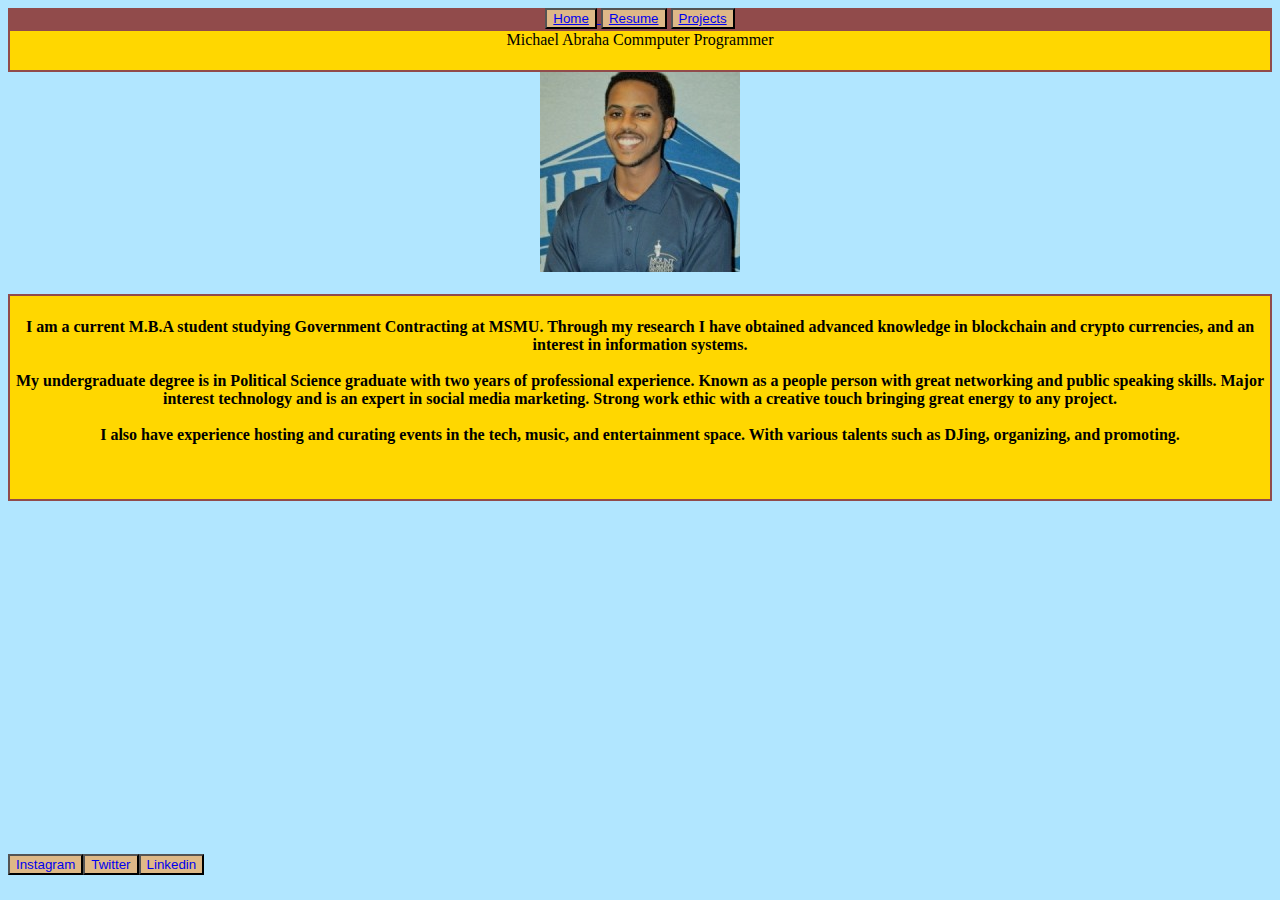
<file: index.html>
<!DOCTYPE HTML>
<html>

<head>

	<title> Michael Abraha Software Programmer </title>
	<link href="styles.css" rel="stylesheet" type="text/css">

	<meta name="viewport" content="width=device-width, initial-scale=1.0">
	<meta name="viewport" content="width=device-width, initial-scale=1.0">
 
</head>


<center>
<div class="navbar"  
	<nav>

	<button>
    <a href="index.html"> Home</button> </a>  
 
    <button>
      <a href="resume.html">  Resume </a> 
    </button>

    <button>
    <a href="Projects.html"> Projects </a> 
    </button>
 
     </nav>
</div>
 
</center>


<body>
<!--Header goes here-->
<center>

<div class="header"

<h1> Michael Abraha Commputer Programmer  <h1>
</center>

<!-- Body goes here with image-->
<center>
<img src="propic.jpg" alt="Michael's Page"> 
<br>
<br>

</div>

<div class="par"
<p> 
<h4>  I am a current M.B.A student studying Government Contracting at MSMU. Through my research I have obtained advanced knowledge in blockchain and crypto currencies, and an interest in information systems.
  </br> 
   <br>
   My undergraduate degree is in Political Science graduate with two years of professional experience. Known as a people person with great networking and public speaking skills. Major interest technology and is an expert in social media marketing. Strong work ethic with a creative touch bringing great energy to any project. 
  </br>
   <br>
   I also have experience hosting and curating events in the tech, music, and entertainment space. With various talents such as DJing, organizing, and promoting. 
</h4>
</br>
</p>
</div>


</br>
</center>
<p>
  <center>
      <iframe src="https://www.youtube.com/embed/_zgN0E-N9lA?autoplay=1" width="560" height="315" frameborder="0"></iframe>
     </center>




</div>

<center>

  <nav>
  <button>
 <a href="https://www.instagram.com/abrahaha_gb/">  Instagram </a> 
  </button>

 <button> <a href="https://twitter.com/MichaelAbraha7">  Twitter </a> 
 </button>

 <button> <a href="https://www.linkedin.com/in/michael-abraha-65745aa5/">  Linkedin </a>

  </nav>
</center>





</body>

</html>
</file>
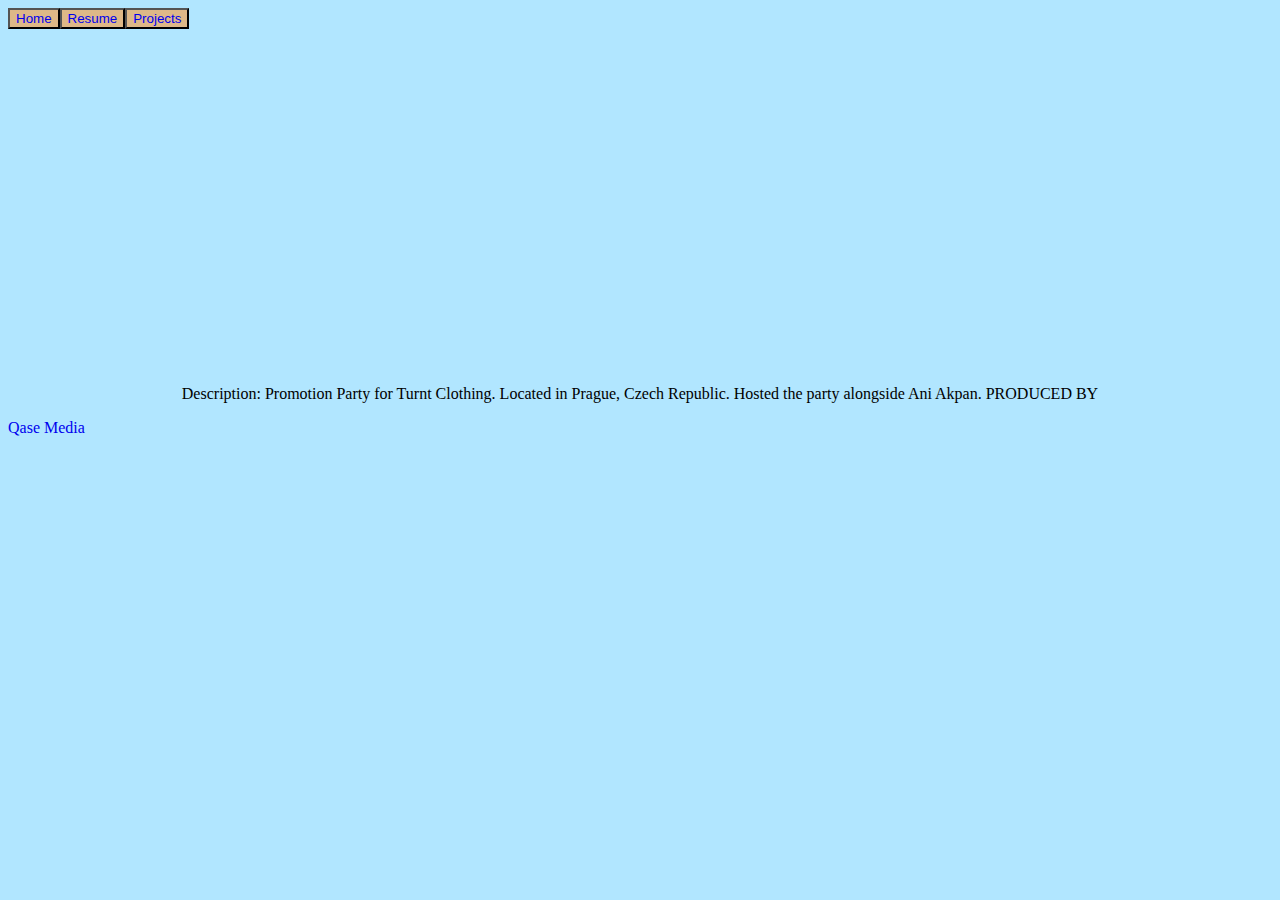
<file: Projects.html>
<!DOCTYPE HTML> 
<html>
  <head>
    <title> Michael's projects </title>

     <link href="styles.css" rel="stylesheet" type="text/css">

<meta name="viewport" content="width=device-width, initial-scale=1.0">


  </head>
   <center>

  <nav>  

    <button>
    <a href="index.html">  Home </a>  
    </button>
 
   <button>
   <a href="resume.html">  Resume </a> 
   </button>

   <button>
   <a href="Projects.html"> Projects </a> </nav>
   </button>

</nav>

   </center>

<center>

<h1> 


     </h1>


   <iframe src="https://www.youtube.com/embed/9bNIqIeve2A" width="560" height="315" frameborder="0"></iframe>

<p>Description: Promotion Party for Turnt Clothing. Located in Prague, Czech Republic. Hosted the party alongside Ani Akpan. PRODUCED BY <nav><a href= "http://qasemedia.com/"> Qase Media </a> </nav>
</p>








  </center>
</file>
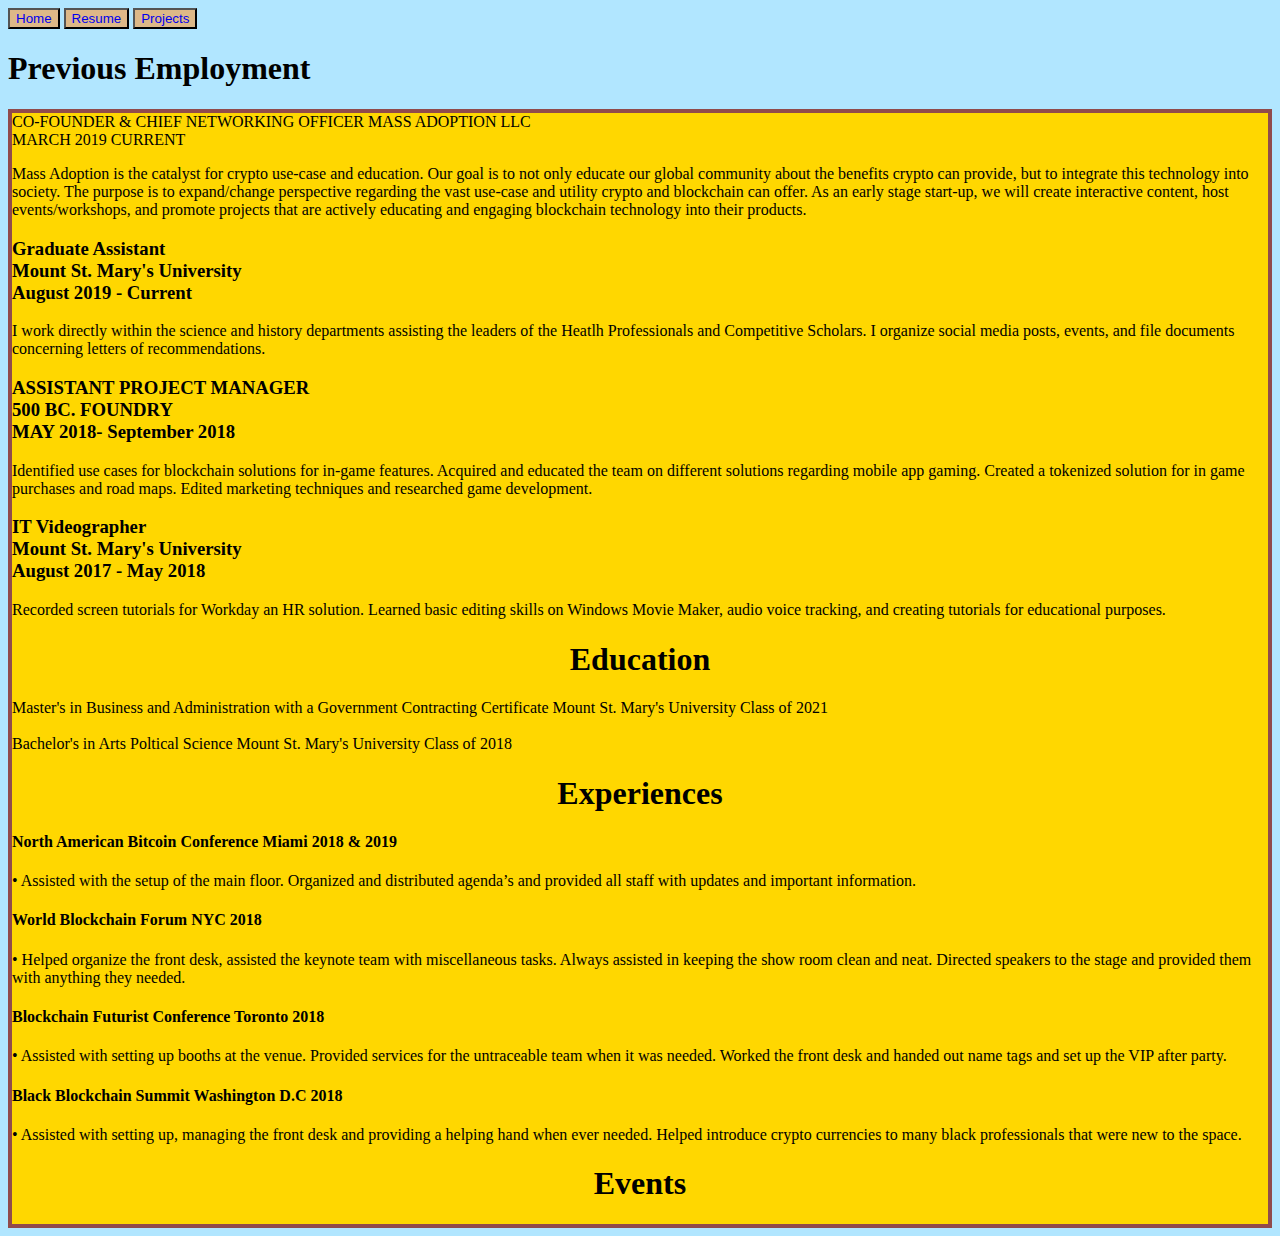
<file: resume.html>
<!DOCTYPE HTML> 
<html>
  <head>
    <title> Michael's Resume </title>
    <meta name="viewport" content="width=device-width, initial-scale=1.0">
 
 
 <link href="styles.css" rel="stylesheet" type="text/css">

 
<!-- Navigation Tag-->    
  </head>

<div class="nav-tag" >

  

  <nav>
<nav>  
    
<center>
    <button>
    <a href="index.html">  Home </a>  
    </button>
 
   <button>
   <a href="resume.html">  Resume </a> 
   </button>

   <button>
   <a href="Projects.html"> Projects </a> </nav>
   </button>
</center> 
</nav>


</div>


   

<div class="Header"

<center>
<h1> Previous Employment</h1>
</center>
</div>


<div class="everything"
<h3>
CO-FOUNDER & CHIEF NETWORKING OFFICER MASS ADOPTION LLC 
<br>
MARCH 2019 CURRENT 
</br>
</h3>
<p>
  Mass Adoption is the catalyst for crypto use-case and education. Our goal is to not only educate our global community about the benefits crypto can provide, but to integrate this technology into society. The purpose is to expand/change perspective regarding the vast use-case and utility crypto and blockchain can offer. As an early stage start-up, we will create interactive content, host events/workshops, and promote projects that are actively educating and engaging blockchain technology into their products.
</p>

<h3>
Graduate Assistant
<br> Mount St. Mary's University
</br>
August 2019 - Current 
</h3> 
<p>
I work directly within the science and history departments assisting the leaders of the Heatlh Professionals and Competitive Scholars. I organize social media posts, events, and file documents concerning letters of recommendations. 
</p>

<h3>

<h3>
ASSISTANT PROJECT MANAGER
<br> 500 BC. FOUNDRY
</br>

MAY 2018- September 2018 
</h3> 
<p>
Identified use cases for blockchain solutions for in-game features. Acquired and educated the team on different solutions regarding mobile app gaming. Created a tokenized solution for in game purchases and road maps. Edited marketing techniques and researched game development. 
</p>


</h3>

<h3>
IT Videographer
<br> Mount St. Mary's University
</br>
August 2017 - May 2018
</h3> 
<p>
Recorded screen tutorials for Workday an HR solution. Learned basic editing skills on Windows Movie Maker, audio voice tracking, and creating tutorials for educational purposes. 
</p>

</h3>

<center>

<h1> Education </h1>

</center>

Master's in Business and Administration with a Government Contracting Certificate
Mount St. Mary's University Class of 2021
<br>
</br>
Bachelor's in Arts Poltical Science
Mount St. Mary's University Class of 2018

<center>
<h1> Experiences</h1>
</center>

<h4>North American Bitcoin Conference Miami 2018 & 2019</h4>
•	Assisted with the setup of the main floor. Organized and distributed agenda’s and provided all staff with updates and important information. 

<h4>World Blockchain Forum NYC 2018</h4> 
•	Helped organize the front desk, assisted the keynote team with miscellaneous tasks. Always assisted in keeping the show room clean and neat. Directed speakers to the stage and provided them with anything they needed. 

<h4>Blockchain Futurist Conference Toronto 2018</h4>
•	Assisted with setting up booths at the venue. Provided services for the untraceable team when it was needed. Worked the front desk and handed out name tags and set up the VIP after party. 

<h4>Black Blockchain Summit Washington D.C 2018</h4>
•	Assisted with setting up, managing the front desk and providing a helping hand when ever needed. Helped introduce crypto currencies to many black professionals that were new to the space.


<center>
<h1> Events</h1>

     
  
 
<center>
</file>
<file: styles.css>
body{background-color:rgb(177, 230, 255); 
    

}

nav{display:flex; 

    
}

nav a{text-decoration: none;


}

button{background-color: burlywood


}

.navbar{background-color:rgb(145, 75, 75);
 


}
 
.header{background-color: gold ;
 font-family: georgia;
  border: 2px solid rgb(145, 75, 75);
  }


.par{
 border: 2px solid rgb(145, 75, 75);
 background-color: gold;
 flex-flow: column;
}
.nav-tag{
 flex-flow:column;
 

}


.everything{
 border: 4px solid rgb(145, 75, 75);
 background-color: gold;
 flex-flow: column;


}
</file>
